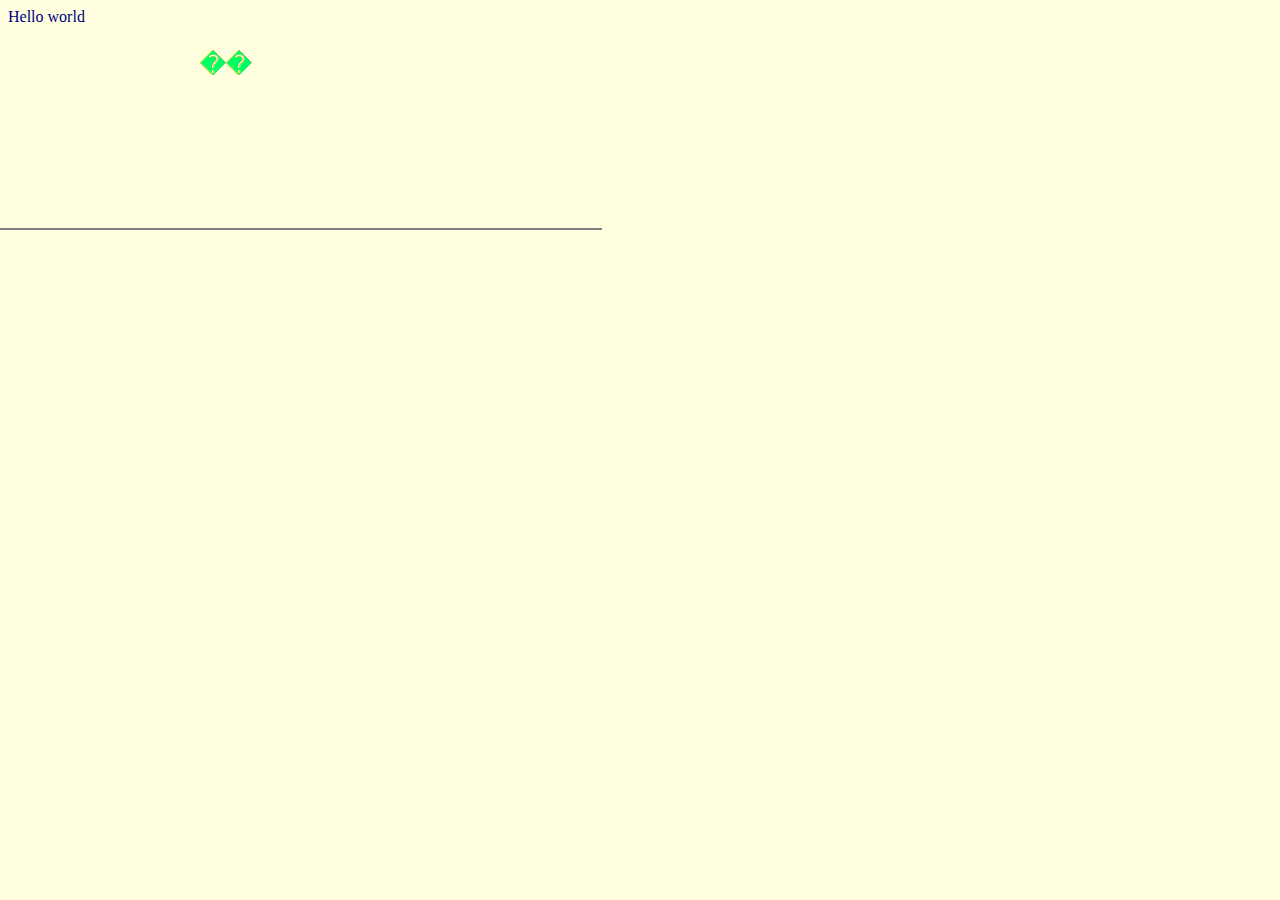
<file: public/index.html>
<!DOCTYPE html>
<html>
<head>
<STYLE TYPE="text/css"> <!-- /*-------------------------------------------------------------------- Dynamic HTML cross-browser for NC4.0 and IE4.0 (1999.01) --------------------------------------------------------------------*/ .charpos { position:absolute;left:200px;top:50px;font-size:25px;width:30 } --> </STYLE> <SCRIPT Language="JavaScript"> <!-- // Cross-Browser function ------------------------------------------- // ���C���[����X���W�Q�b�g function getLEFT(layName){ if(document.all) return document.all(layName).style.pixelLeft;//IE4,5,6,Opera6�p if(document.layers) return document.layers[layName].left; //NN4�p if(document.getElementById) return document.getElementById(layName).style.left;//NN6,7�p } function getTOP(layName){ if(document.all) return document.all(layName).style.pixelTop;//IE4,5,6,Opera6�p if(document.layers) return document.layers[layName].top; //NN4�p if(document.getElementById) return document.getElementById(layName).style.top;//NN6,7�p } // ���C���[����X���W�A���Y���W�Z�b�g function setTOPLEFT(layName,x,y){ if(document.all){ //IE4,5,6,Opera6�p document.all(layName).style.pixelLeft = x; document.all(layName).style.pixelTop = y; } if(document.layers){ //NN4�p document.layers[layName].left = x; document.layers[layName].top = y; } if(document.getElementById){ //NN6,7�p document.getElementById(layName).style.left = x; document.getElementById(layName).style.top = y; } } // Cross-Browser function (end)-------------------------------------- X = new Array(); //�@X���W Y = new Array(); //�@Y���W dX = new Array(); //�@X���W�����̈ړ��� dY = new Array(); //�@Y���W�����̈ړ��� wait = new Array(); //�@�ړ��܂ł̑҂����� baseY = 320; //�@�o�E���h����n�ʂ̍��� offsset = 1; //�@�ړ��� limitLeft = 130; //�@�o�E���h���鍶���̍��W limitRight = 680; //�@�o�E���h����E���̍��W moveNum = 10; //�@��x�Ɉړ����郌�C���[�̐� timerID = 0; //�@�^�C�}�[�ϐ� //�@�������W���擾���܂� function getPos() { for(i=0; i<moveNum; i++) { layerName = "ABCDEFGHIJ".charAt(i);//�@���C���[���̎擾�B X[i] = getLEFT(layerName)*1;//*1��getElementById return�l�̕�����𐔒l�ϊ� Y[i] = getTOP(layerName)*1; //*1��getElementById return�l�̕�����𐔒l�ϊ� wait[i] = i*3; //�@�҂����� dX[i] = -8; //�@X���W�����̈ړ��ʏ����l dY[i] = 0; //�@Y���W�����̈ړ��ʏ����l } } //�@�������o�E���h�����܂� function jumpTitle(){ if(document.layers||document.all||document.getElementById){ for (i=0; i<moveNum; i++){ if (wait[i] > 0) { wait[i]--; } else { layerName = "ABCDEFGHIJ".charAt(i); //�@���C���[���̎擾�B Y[i] = Y[i] + dY[i]; //�@Y���W�����Z���ړ������܂��B if (Y[i] >= baseY) { dY[i] = -dY[i] } //�@�n�ʂ�������ړ������𔽓] else { dY[i] = dY[i] + offsset; } X[i] = X[i] + dX[i]; //�@X���W�����Z���ړ������܂��B if ( X[i] <= limitLeft ) { //�@�����̌��E�l�𒴂�����������] X[i] = limitLeft; dX[i] = -dX[i]; } if ( X[i] >= limitRight ) { //�@�E���̌��E�l�𒴂�����������] X[i] = limitRight; dX[i] = -dX[i]; } setTOPLEFT(layerName,X[i],Y[i]); } } clearTimeout(timerID); timerID = setTimeout("jumpTitle()",100);//�@�^�C�}�[���荞�ݐݒ� } } // --> </SCRIPT>
</head>
<BODY bgcolor=lightyellow text="navy" onLoad="getPos();jumpTitle()"
<h1>Hello world</h1>
<DIV CLASS="charpos" ID="A"><font color=#0066FF>��</font></DIV> <DIV CLASS="charpos" ID="B"><font color=#CC00FF>��</font></DIV> <DIV CLASS="charpos" ID="C"><font color=#FF00CC>��</font></DIV> <DIV CLASS="charpos" ID="D"><font color=#FF6666>��</font></DIV> <DIV CLASS="charpos" ID="E"><font color=#00FFCC>��</font></DIV> <DIV CLASS="charpos" ID="F"><font color=#FF0000>��</font></DIV> <DIV CLASS="charpos" ID="G"><font color=#FF6600>��</font></DIV> <DIV CLASS="charpos" ID="H"><font color=#FFCC00>��</font></DIV> <DIV CLASS="charpos" ID="I"><font color=#CCFF00>��</font></DIV> <DIV CLASS="charpos" ID="J"><font color=#00FF66>��</font></DIV> <DIV ID="hr" STYLE="position:absolute;left:0px;top:220px;"><HR noshade width="600"></DIV>
</body>
</html>
</file>
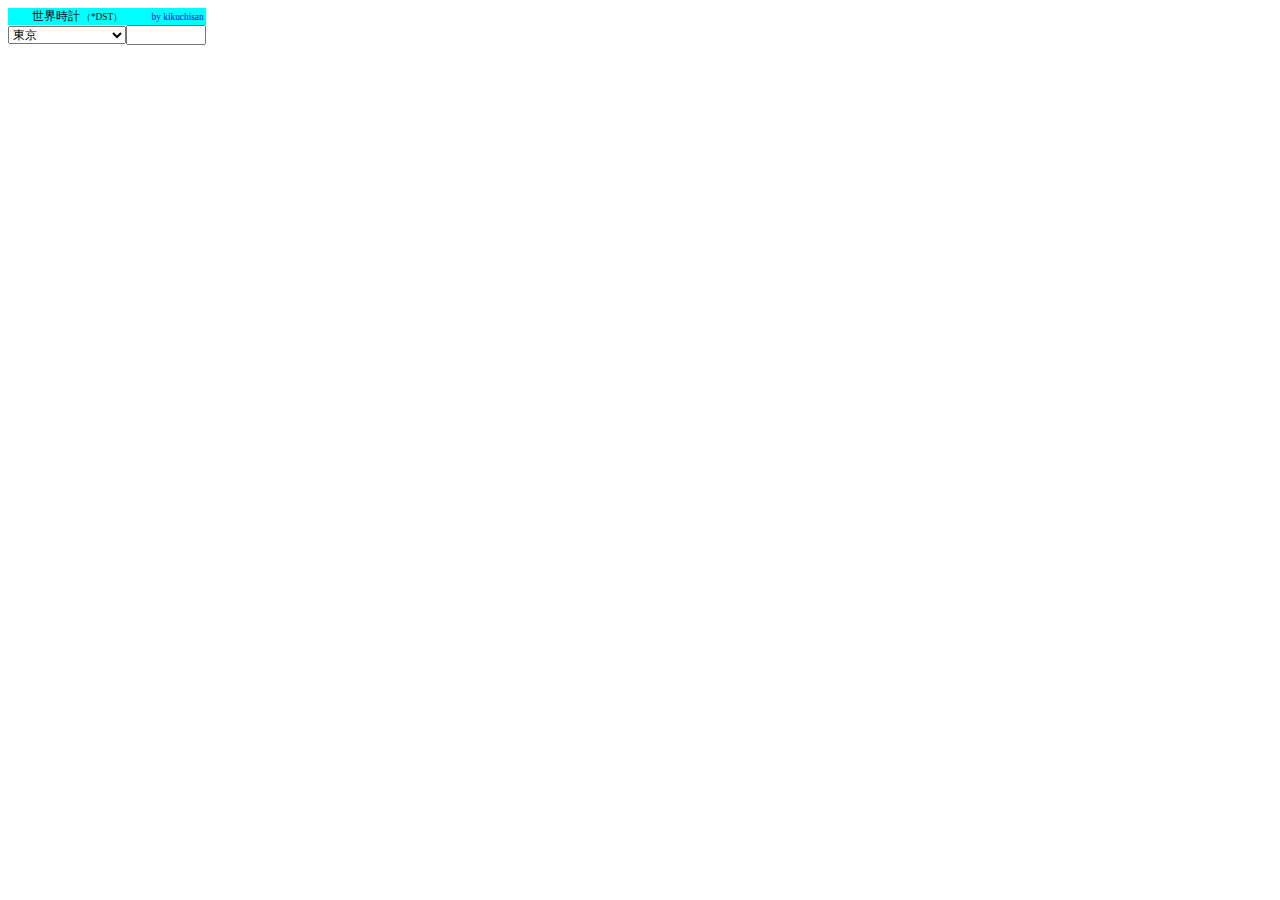
<file: public/worldwatch/worldclock.html>
<html><head>
<title>世界時刻</title>
<style type="text/css"><!-- a {text-decoration:none;} input { font-size:9pt;text-align:right;width:80 } table,select { font-size:9pt;font-family:MS UI Gothic } //--></style>

</head>
<body>
<table cellpadding="0" cellspacing="0" border="0"><form name="pull"> <tr><td colspan=2 bgcolor=cyan align=right>世界時計<font style="font-size:7pt"> （*DST）　　　<a href="http://kikuchisan.net/" target="_blank"> by kikuchisan&nbsp;</font></a></td></tr> <tr><td><select name="city"> <option>ウェリントン <option>シドニー <option selected>東京 <option>ウランバートル <option>北京・香港 <option>テヘラン <option>バクダット <option>モスクワ <option>カイロ <option>ロンドン <option>リオデジャネイロ <option>サンチャゴ <option>ニューヨーク <option>ロサンジェルス <option>ホノルル </select></td> <td><input type="text" name="clock"></td> </tr></form></table> <script language="JavaScript" src="worldclock.js"></script>
</body>
</html>
</file>
